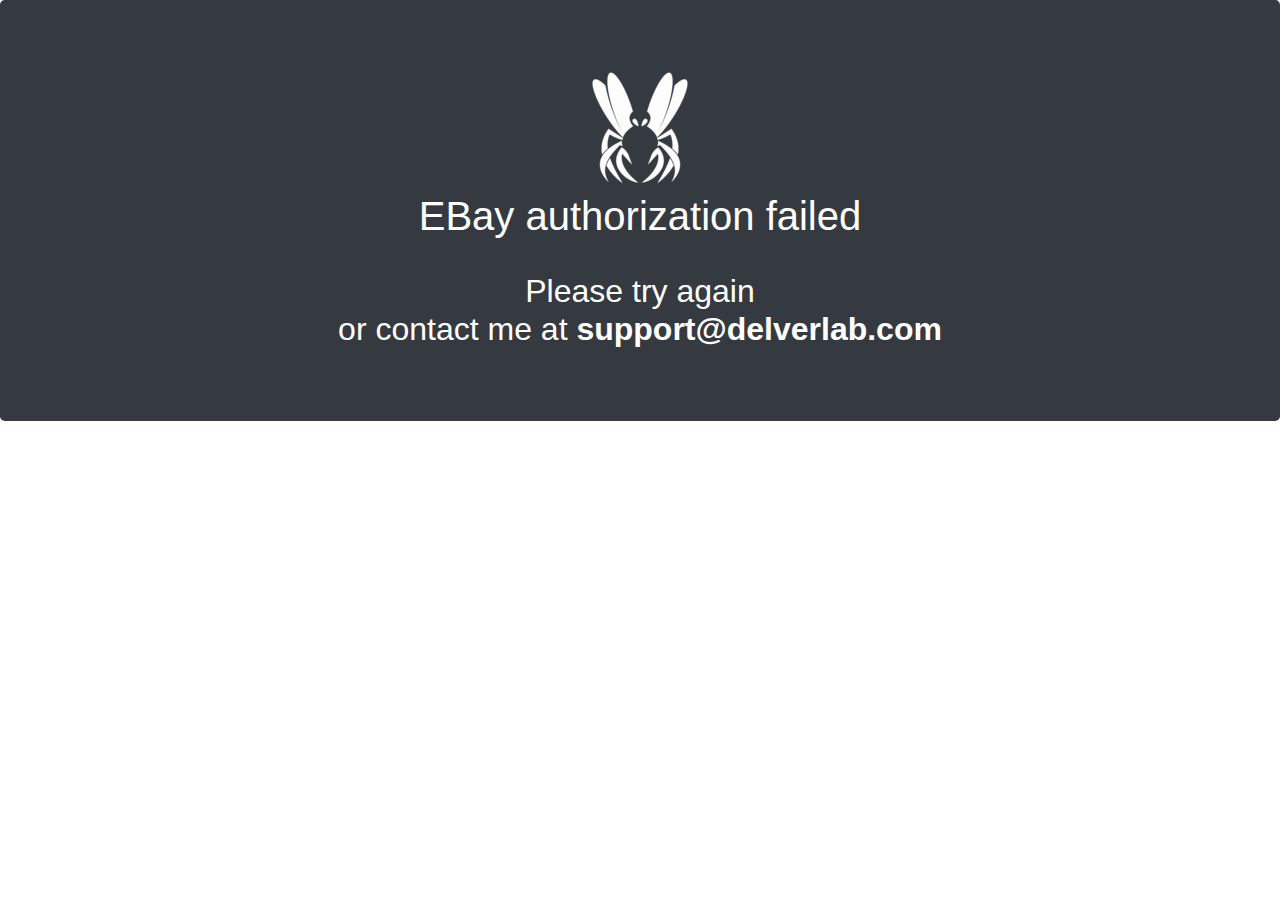
<file: ebay-auth-redirect/index.html>
<!DOCTYPE html>
<html>
<head>
    <meta charset="UTF-8">
    <title>Delver Lens - EBay</title>
    <link rel="stylesheet" href="css/bootstrap.min.css" type="text/css">
    <link rel="icon" type="image/png" href="delver.png"/>
</head>
<body>

<div class="jumbotron h-100 w-100 text-center bg-dark text-white">
    <img class="img-fluid" src="delver.png"/>
    <div class="container-fluid" id="msg"/>
</div>

<script src="js/jquery-3.4.1.min.js" type="text/javascript"></script>
<script src="js/bootstrap.bundle.min.js" type="text/javascript"></script>
<script>
    const url = new URL(window.location.href);
    const code = url.searchParams.get('code');
    const success = url.searchParams.get('isAuthSuccessful');
    if (success)
        window.location.href = 'intent://ebay-auth: ' + code +
            '/#Intent;scheme=delverlens;package=com.delverslab.delverlens;end';
    else
        $('#msg').html('<h1>EBay authorization failed</h1><br>' +
            '<h2>Please try again<br>' +
            'or contact me at <a href="mailto:support@delverlab.com?subject=EBay Authentication" class="text-white font-weight-bold">support@delverlab.com</a></h2>');
</script>
</body>
</html>
</file>
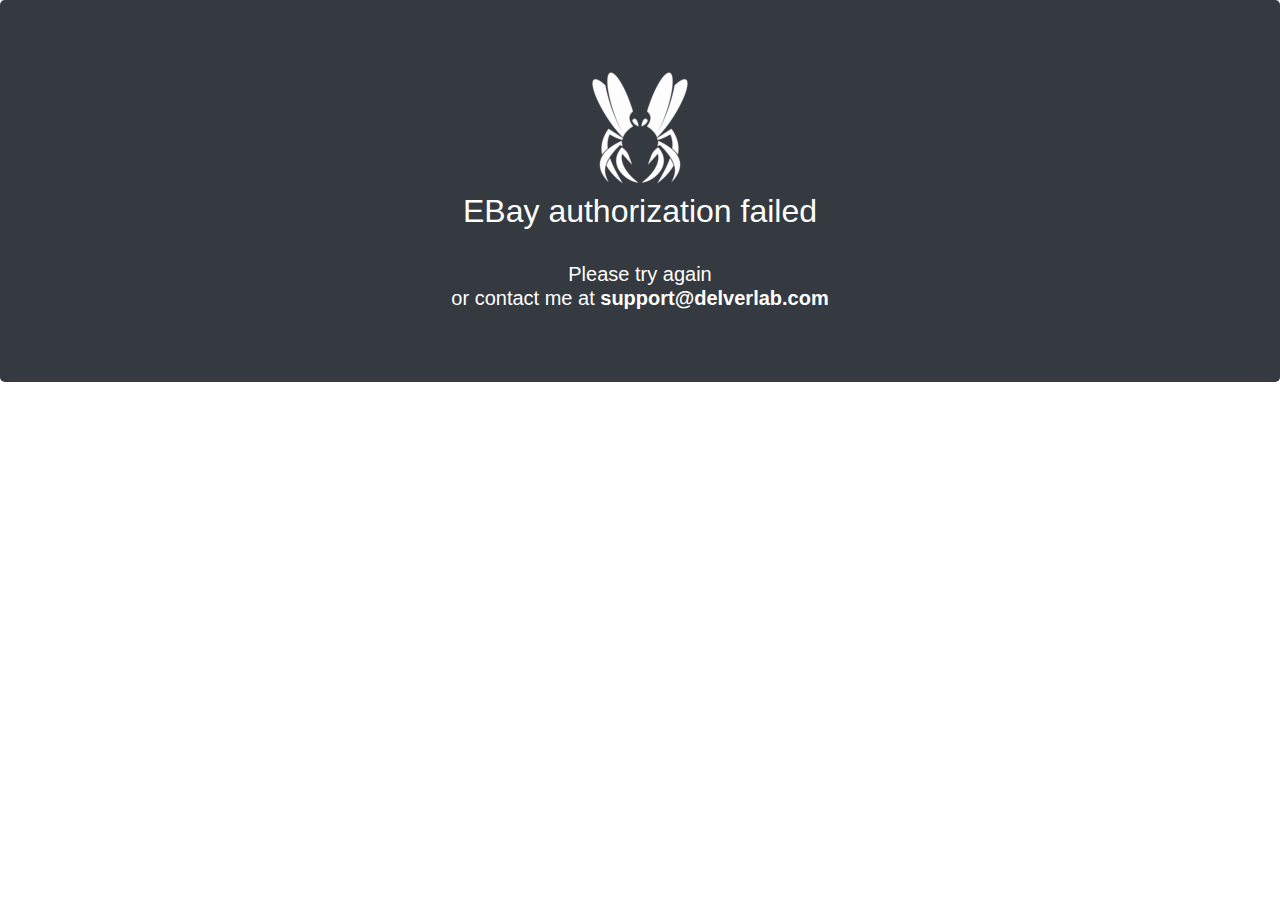
<file: eby-auth-redirect/index.html>
<!DOCTYPE html>
<html>
<head>
    <meta charset="UTF-8">
    <title>Delver Lens - EBay</title>
    <link rel="stylesheet" href="css/bootstrap.min.css" type="text/css">
    <link rel="icon" type="image/png" href="delver.png"/>
</head>
<body>

<div class="jumbotron h-100 w-100 text-center bg-dark text-white">
    <img class="img-fluid" src="delver.png" alt="delver logo"/>
    <div class="container-fluid" id="msg"/>
</div>

<script src="js/jquery-3.4.1.min.js" type="text/javascript"></script>
<script src="js/bootstrap.bundle.min.js" type="text/javascript"></script>
<script>
    const url = new URL(window.location.href);
    const code = url.searchParams.get('code');
    if (code !== null) {
        $('#msg').html('<h2>EBay authorization confirmed</h2><br>' +
            '<h5>You may close this window now<br>' +
            'Contact me at <a href="mailto:support@delverlab.com?subject=EBay Authentication" class="text-white font-weight-bold">support@delverlab.com</a> if you find any issues</h5>');
        window.location.href = 'intent://' + code + '#Intent;scheme=delverlens;action=ebayauth;end';
    } else
        $('#msg').html('<h2>EBay authorization failed</h2><br>' +
            '<h5>Please try again<br>' +
            'or contact me at <a href="mailto:support@delverlab.com?subject=EBay Authentication" class="text-white font-weight-bold">support@delverlab.com</a></h5>');
</script>
</body>
</html>
</file>
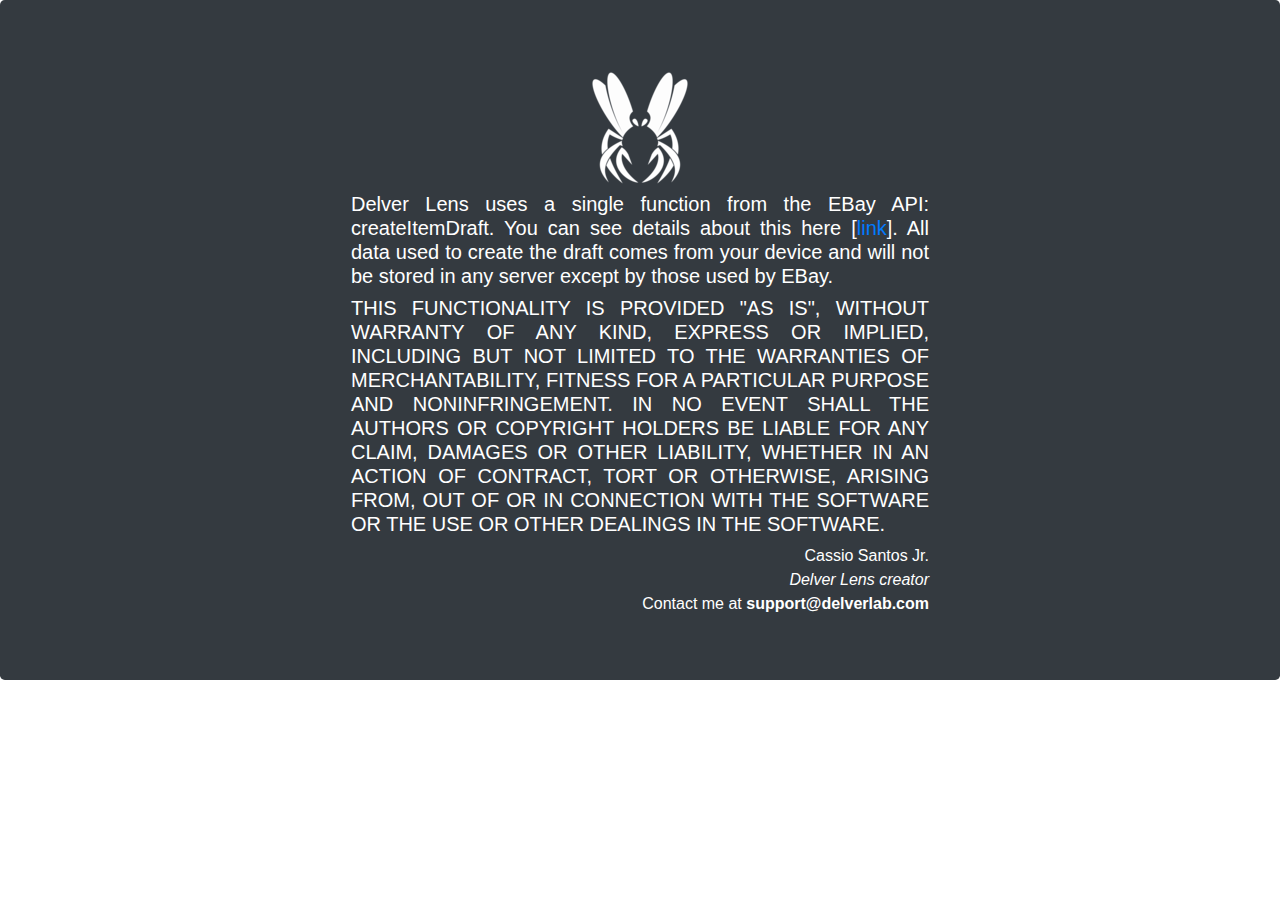
<file: eby-auth-redirect/privacy-policy/index.html>
<!DOCTYPE html>
<html>
<head>
    <meta charset="UTF-8">
    <title>Delver Lens - EBay</title>
    <link rel="stylesheet" href="../css/bootstrap.min.css" type="text/css">
    <link rel="icon" type="image/png" href="../delver.png"/>
</head>
<body>

<div class="jumbotron h-100 w-100 bg-dark text-white text-justify">
    <div class="container-fluid w-50">
        <div class="text-center">
            <img class="img-fluid" src="../delver.png" alt="delver logo"/>
        </div>
        <h5>Delver Lens uses a single function from the EBay API: createItemDraft.
            You can see details about this here
            [<a href="https://developer.ebay.com/api-docs/sell/listing/resources/methods">link</a>].
            All data used to create the draft comes from your device and will not be stored in any
            server except by those used by EBay.
        </h5>
        <h5>THIS FUNCTIONALITY IS PROVIDED "AS IS", WITHOUT WARRANTY OF ANY KIND, EXPRESS OR
            IMPLIED, INCLUDING BUT NOT LIMITED TO THE WARRANTIES OF MERCHANTABILITY,
            FITNESS FOR A PARTICULAR PURPOSE AND NONINFRINGEMENT. IN NO EVENT SHALL THE
            AUTHORS OR COPYRIGHT HOLDERS BE LIABLE FOR ANY CLAIM, DAMAGES OR OTHER
            LIABILITY, WHETHER IN AN ACTION OF CONTRACT, TORT OR OTHERWISE, ARISING FROM,
            OUT OF OR IN CONNECTION WITH THE SOFTWARE OR THE USE OR OTHER DEALINGS IN THE
            SOFTWARE.
        </h5>
        <div class="text-right">
        <span>
            Cassio Santos Jr.<br>
            <i>Delver Lens creator</i>
            <br>Contact me at <a href="mailto:support@delverlab.com?subject=EBay Authentication"
                                 class="text-white font-weight-bold">support@delverlab.com</a>
        </span>
        </div>
    </div>
</div>

<script src="../js/jquery-3.4.1.min.js" type="text/javascript"></script>
<script src="../js/bootstrap.bundle.min.js" type="text/javascript"></script>
</body>
</html>
</file>
